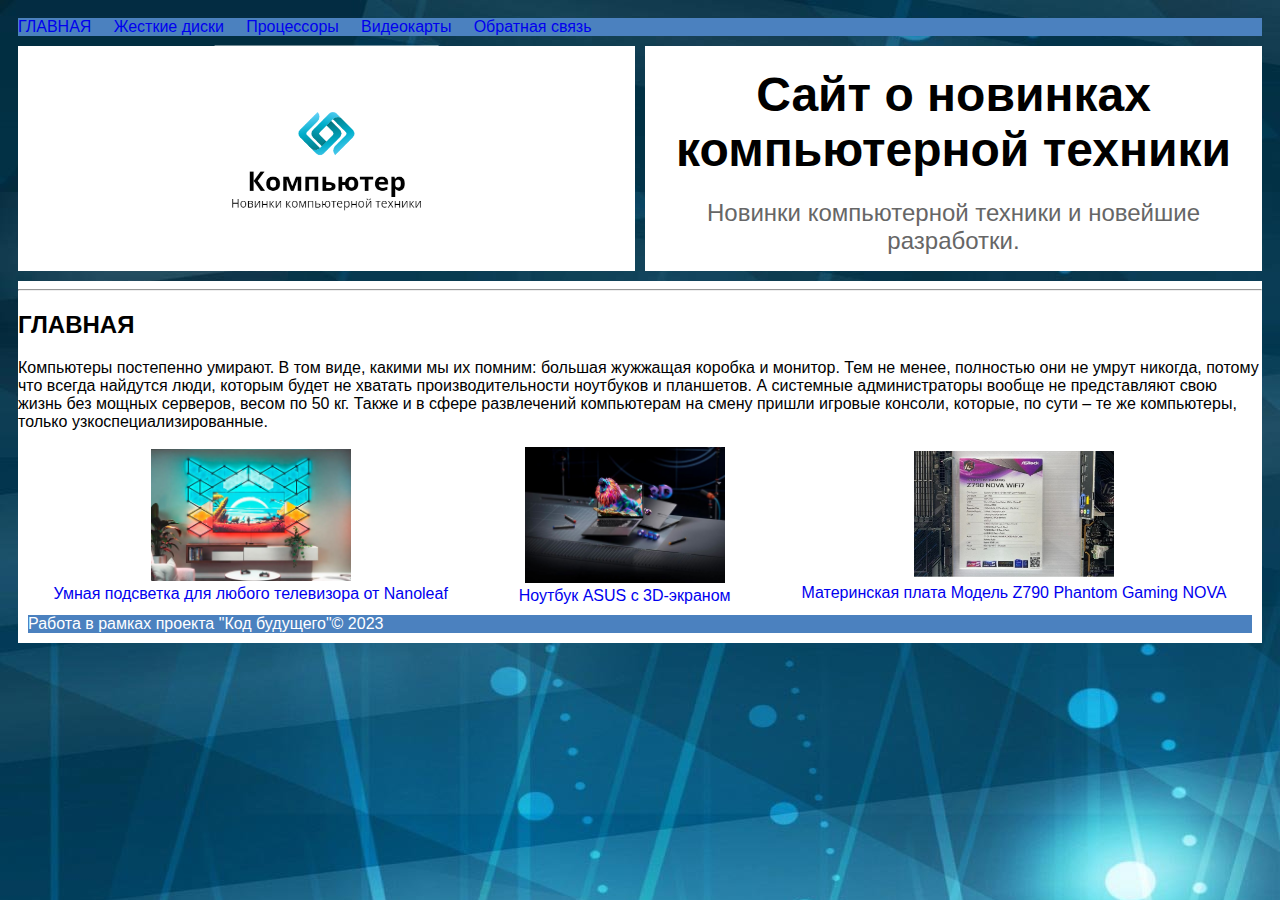
<file: index.html>
<!DOCTYPE html>
<html lang="en">
  <head>
       <meta charset="UTF-8">
    <meta name="viewport" content="width=device-width, initial-scale=1.0">
    <title>Проект по итогу работы по Модулю 2</title>
 


    <link rel="stylesheet" href="style.css">
  </head>
  <body
    background="fon.JPG"
    link="#00FF00"
    alink="#FFFF00"
    vlink="#EEE9E9"
  >
    <center>
      <table border="0" cellpadding="20" cellspacing="0" width="1200">
        <tr bgcolor="#4b81bf">
          <td colspan="2">
            <a href="index.html">ГЛАВНАЯ</a>&#160;&#160;&#160;&#160;
            <a href="index1.html">Жесткие диски</a>&#160;&#160;&#160;&#160;
            <a href="index2.html">Процессоры</a>&#160;&#160;&#160;&#160;
            <a href="index3.html">Видеокарты</a>&#160;&#160;&#160;&#160;
            <a href="index4.html">Обратная связь</a>&#160;&#160;&#160;&#160;
           </a>
          </td>
        </tr>



        <tr bgcolor="#fff">
          <td width="400">
            <center><img src="logo.JPG" alt="Анимированный логотип" class="animation"></center>
          </td>
          <td>
            <center>
              <h1>
                <font size="+5"
                  >Сайт о новинках компьютерной техники</font
                >
              </h1>
              <p>
                <font size="+2" color="#666">Новинки компьютерной техники и новейшие разработки.</font>
              </p>
            </center>
          </td>
        </tr>





        <tr bgcolor="#fff">
          <td colspan="2">
            <hr />
            <h2>ГЛАВНАЯ</h2>
            <p>Компьютеры постепенно умирают. В том виде, какими мы их помним: большая жужжащая коробка и монитор. Тем не менее, полностью они не умрут никогда, потому что всегда найдутся люди, которым будет не хватать производительности ноутбуков и планшетов. А системные администраторы вообще не представляют свою жизнь без мощных серверов, весом по 50 кг. Также и в сфере развлечений компьютерам на смену пришли игровые консоли, которые, по сути – те же компьютеры, только узкоспециализированные. </p>
      
            <table>
          
              <div class="features-block">
                <div class="image">
                  <span>
                      <picture>
                          <img src="1.JPG" alt="">
                      </picture>
                      <a href="https://journal.citilink.ru/">Умная подсветка для любого телевизора от Nanoleaf</a>
                      </span>
                  <span>
                      <picture>
                          <img src="2.JPG" alt="">
                      </picture>
              
                      <a href="https://club.dns-shop.ru/">Ноутбук ASUS с 3D-экраном</a>
                      </span>
                  <span>
                      <picture>
                          <img src="3.JPG" alt="">
                      </picture>
                      <a href="https://club.dns-shop.ru/">Материнская плата Модель Z790 Phantom Gaming NOVA </a>
                      </span>
            
                </div>
              </div>
        <tr bgcolor="#4b81bf">
          <td colspan="2">
            <font color="#fff">
              Работа в рамках проекта "Код будущего"&#169; 2023</font
            >
          </td>
        </tr>

   
      </table>
    </center>

  </body>
</html>
</file>
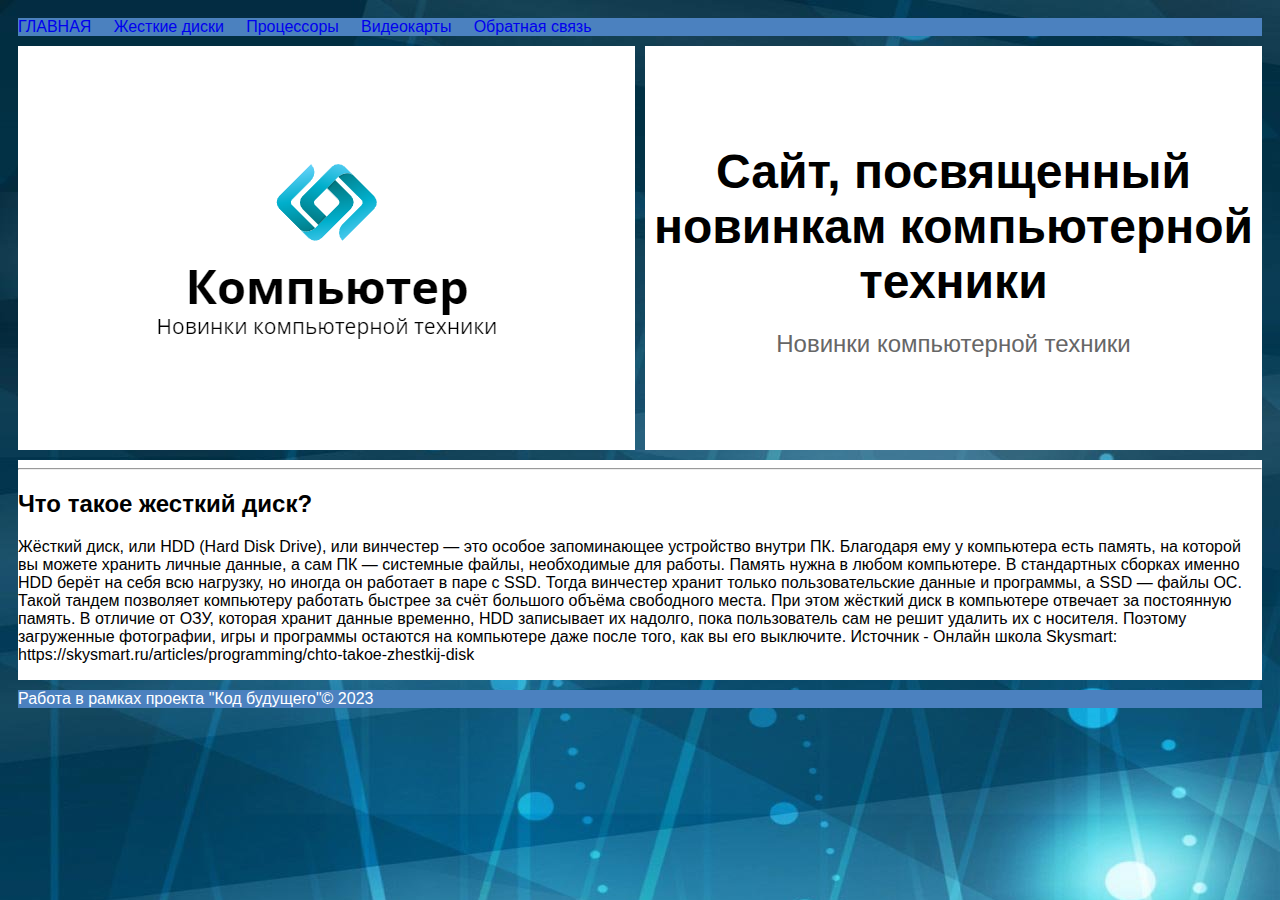
<file: index1.html>
<!DOCTYPE html>
<html lang="en">
  <head>
    <meta charset="UTF-8">
    <meta name="viewport" content="width=device-width, initial-scale=1.0">
    <title>Проект по итогу модуля 2</title>

    <link rel="stylesheet" href="style.css">
  </head>
  <body
    background="fon.JPG"
    link="#00FF00"
    alink="#FFFF00"
    vlink="#EEE9E9"
  >
    <center>
      <table border="0" cellpadding="20" cellspacing="0" width="1200">
        <tr bgcolor="#4b81bf">
          <td colspan="2">
            <a href="index.html">ГЛАВНАЯ</a>&#160;&#160;&#160;&#160;
            <a href="index1.html">Жесткие диски</a>&#160;&#160;&#160;&#160;
            <a href="index2.html">Процессоры</a>&#160;&#160;&#160;&#160;
            <a href="index3.html">Видеокарты</a>&#160;&#160;&#160;&#160;
            <a href="index4.html">Обратная связь</a>&#160;&#160;&#160;&#160;
           </a>
          </td>
        </tr>

        <tr bgcolor="#fff">
          <td width="400">
            <center><img src="logo.JPG"/></center>
          </td>
          <td>
            <center>
              <h1>
                <font size="+5"
                  >Сайт, посвященный новинкам компьютерной техники</font
                >
              </h1>
              <p>
                <font size="+2" color="#666">Новинки компьютерной техники</font>
              </p>
            </center>
          </td>
        </tr>

        <tr bgcolor="#fff">
          <td colspan="2">
            <hr />
            <h2>Что такое жесткий диск?</h2>
            <p>
              Жёсткий диск, или HDD (Hard Disk Drive), или винчестер — это особое запоминающее устройство внутри ПК. Благодаря ему у компьютера есть память, на которой вы можете хранить личные данные, а сам ПК — системные файлы, необходимые для работы.
              
              Память нужна в любом компьютере. В стандартных сборках именно HDD берёт на себя всю нагрузку, но иногда он работает в паре с SSD. Тогда винчестер хранит только пользовательские данные и программы, а SSD — файлы ОС. Такой тандем позволяет компьютеру работать быстрее за счёт большого объёма свободного места.
              
              При этом жёсткий диск в компьютере отвечает за постоянную память. В отличие от ОЗУ, которая хранит данные временно, HDD записывает их надолго, пока пользователь сам не решит удалить их с носителя. Поэтому загруженные фотографии, игры и программы остаются на компьютере даже после того, как вы его выключите. 
              Источник - Онлайн школа Skysmart: https://skysmart.ru/articles/programming/chto-takoe-zhestkij-disk</p>
          </td>
        </tr>

        <tr bgcolor="#4b81bf">
          <td colspan="2">
            <font color="#fff">
              Работа в рамках проекта "Код будущего"&#169; 2023</font
            >
          </td>
        </tr>
      </table>
    </center>
  </body>
</html>
</file>
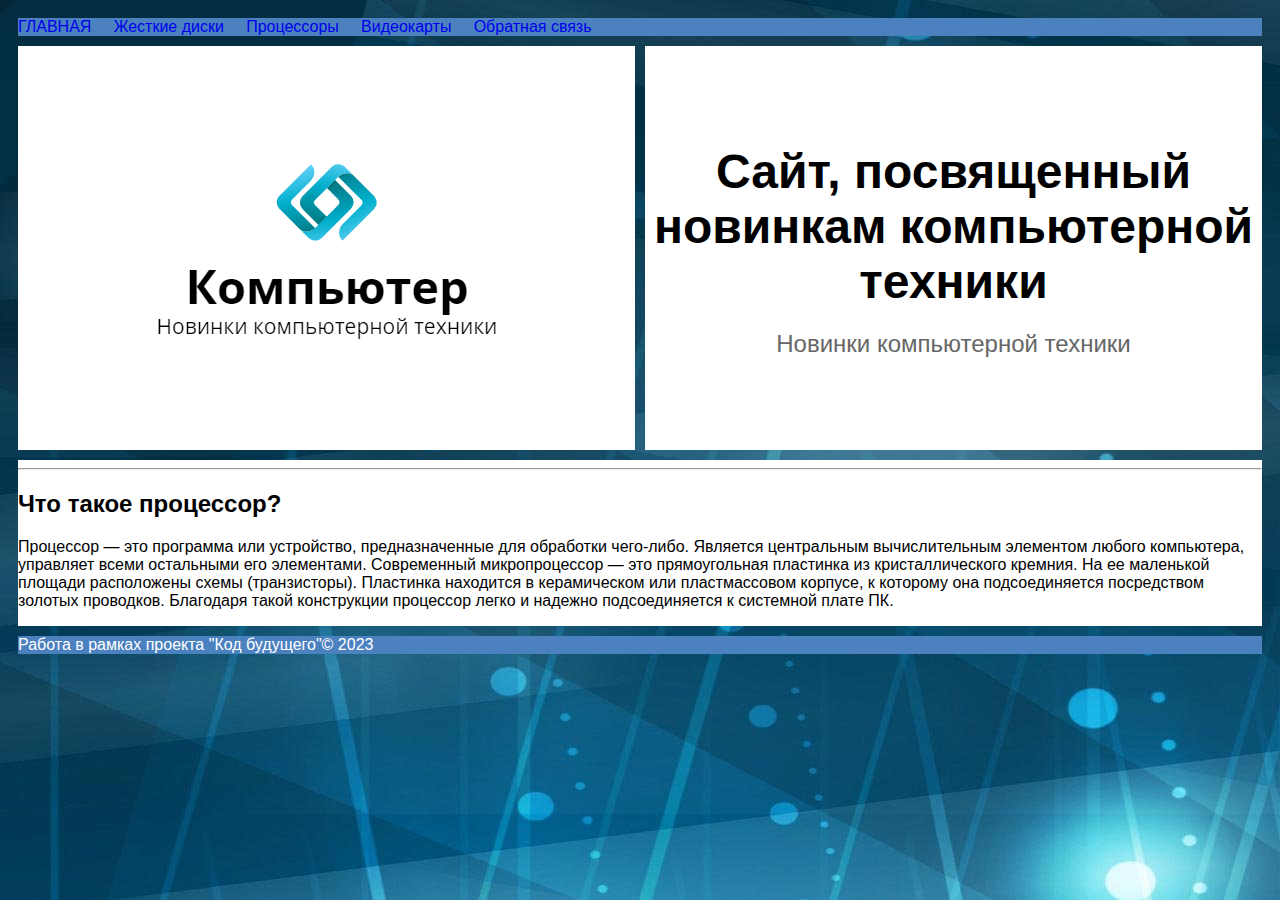
<file: index2.html>
<!DOCTYPE html>
<html lang="en">
  <head>
    <meta charset="UTF-8">
    <meta name="viewport" content="width=device-width, initial-scale=1.0">
    <title>Проект по итогу модуля 2</title>

    <link rel="stylesheet" href="style.css">
  </head>
  <body
    background="fon.JPG"
    link="#00FF00"
    alink="#FFFF00"
    vlink="#EEE9E9"
  >
    <center>
      <table border="0" cellpadding="20" cellspacing="0" width="1200">
        <tr bgcolor="#4b81bf">
          <td colspan="2">
            <a href="index.html">ГЛАВНАЯ</a>&#160;&#160;&#160;&#160;
            <a href="index1.html">Жесткие диски</a>&#160;&#160;&#160;&#160;
            <a href="index2.html">Процессоры</a>&#160;&#160;&#160;&#160;
            <a href="index3.html">Видеокарты</a>&#160;&#160;&#160;&#160;
            <a href="index4.html">Обратная связь</a>&#160;&#160;&#160;&#160;
           </a>
          </td>
        </tr>

        <tr bgcolor="#fff">
          <td width="400">
            <center><img src="logo.JPG"/></center>
          </td>
          <td>
            <center>
              <h1>
                <font size="+5"
                  >Сайт, посвященный новинкам компьютерной техники</font
                >
              </h1>
              <p>
                <font size="+2" color="#666">Новинки компьютерной техники</font>
              </p>
            </center>
          </td>
        </tr>

        <tr bgcolor="#fff">
          <td colspan="2">
            <hr />
            <h2>Что такое процессор?</h2>
            <p>
              Процессор — это программа или устройство, предназначенные для обработки чего-либо. Является центральным вычислительным элементом любого компьютера, управляет всеми остальными его элементами. Современный микропроцессор — это прямоугольная пластинка из кристаллического кремния. На ее маленькой площади расположены схемы (транзисторы). Пластинка находится в керамическом или пластмассовом корпусе, к которому она подсоединяется посредством золотых проводков. Благодаря такой конструкции процессор легко и надежно подсоединяется к системной плате ПК.</p>
          </td>
        </tr>

        <tr bgcolor="#4b81bf">
          <td colspan="2">
            <font color="#fff">
              Работа в рамках проекта "Код будущего"&#169; 2023</font
            >
          </td>
        </tr>
      </table>
    </center>
  </body>
</html>
</file>
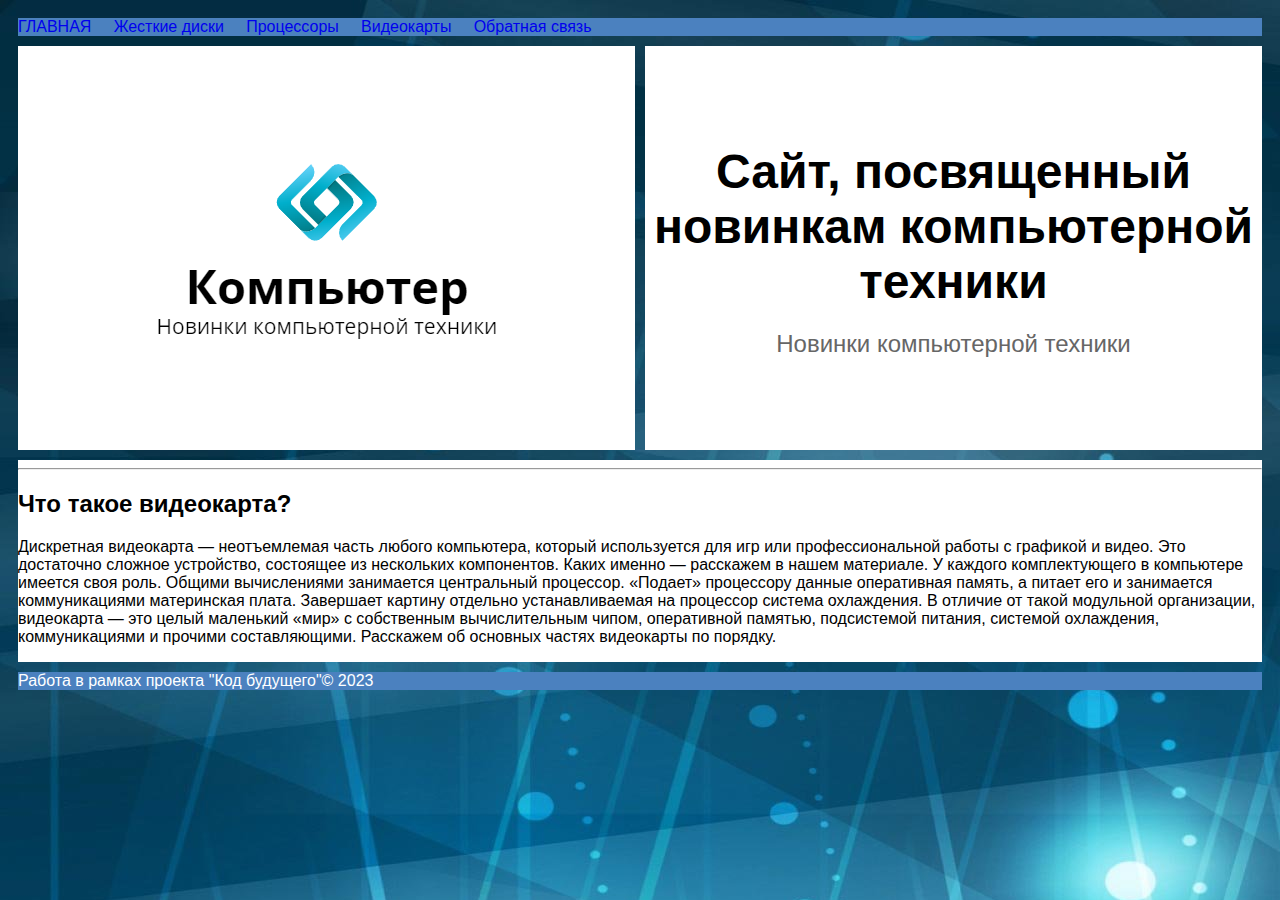
<file: index3.html>
<!DOCTYPE html>
<html lang="en">
  <head>
    <meta charset="UTF-8">
    <meta name="viewport" content="width=device-width, initial-scale=1.0">
    <title>Проект по итогу модуля 2</title>

    <link rel="stylesheet" href="style.css">
  </head>
  <body
    background="fon.JPG"
    link="#00FF00"
    alink="#FFFF00"
    vlink="#EEE9E9"
  >
    <center>
      <table border="0" cellpadding="20" cellspacing="0" width="1200">
        <tr bgcolor="#4b81bf">
          <td colspan="2">
            <a href="index.html">ГЛАВНАЯ</a>&#160;&#160;&#160;&#160;
            <a href="index1.html">Жесткие диски</a>&#160;&#160;&#160;&#160;
            <a href="index2.html">Процессоры</a>&#160;&#160;&#160;&#160;
            <a href="index3.html">Видеокарты</a>&#160;&#160;&#160;&#160;
            <a href="index4.html">Обратная связь</a>&#160;&#160;&#160;&#160;
           </a>
          </td>
        </tr>

        <tr bgcolor="#fff">
          <td width="400">
            <center><img src="logo.JPG"/></center>
          </td>
          <td>
            <center>
              <h1>
                <font size="+5"
                  >Сайт, посвященный новинкам компьютерной техники</font
                >
              </h1>
              <p>
                <font size="+2" color="#666">Новинки компьютерной техники</font>
              </p>
            </center>
          </td>
        </tr>

        <tr bgcolor="#fff">
          <td colspan="2">
            <hr />
            <h2>Что такое видеокарта?</h2>
            <p>Дискретная видеокарта — неотъемлемая часть любого компьютера, который используется для игр или профессиональной работы с графикой и видео. Это достаточно сложное устройство, состоящее из нескольких компонентов. Каких именно — расскажем в нашем материале.

              У каждого комплектующего в компьютере имеется своя роль. Общими вычислениями занимается центральный процессор. «Подает» процессору данные оперативная память, а питает его и занимается коммуникациями материнская плата. Завершает картину отдельно устанавливаемая на процессор система охлаждения.
              
              В отличие от такой модульной организации, видеокарта — это целый маленький «мир» с собственным вычислительным чипом, оперативной памятью, подсистемой питания, системой охлаждения, коммуникациями и прочими составляющими. Расскажем об основных частях видеокарты по порядку.</p>
          </td>
        </tr>

        <tr bgcolor="#4b81bf">
          <td colspan="2">
            <font color="#fff">
              Работа в рамках проекта "Код будущего"&#169; 2023</font
            >
          </td>
        </tr>
      </table>
    </center>
  </body>
</html>
</file>
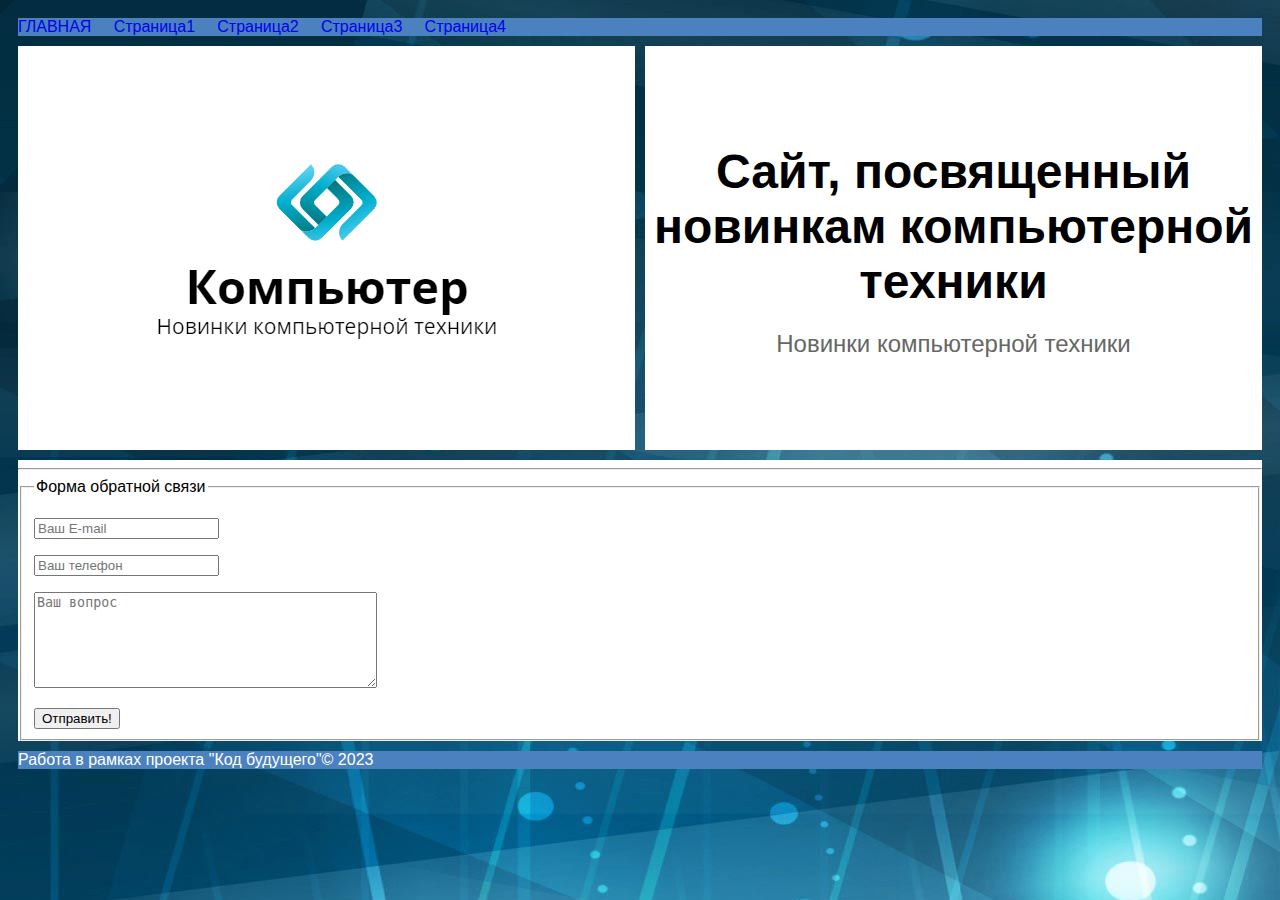
<file: index4.html>
<!DOCTYPE html>
<html lang="en">
  <head>
    <meta charset="UTF-8">
    <meta name="viewport" content="width=device-width, initial-scale=1.0">
    <title>Проект по итогу модуля 2</title>

    <link rel="stylesheet" href="style.css">
  </head>
  <body
    background="fon.JPG"
    link="#00FF00"
    alink="#FFFF00"
    vlink="#EEE9E9"
  >
    <center>
      <table border="0" cellpadding="20" cellspacing="0" width="1200">
        <tr bgcolor="#4b81bf">
          <td colspan="2">
            <a href="index.html">ГЛАВНАЯ</a>&#160;&#160;&#160;&#160;
            <a href="index1.html">Страница1</a>&#160;&#160;&#160;&#160;
            <a href="index2.html">Страница2</a>&#160;&#160;&#160;&#160;
            <a href="index3.html">Страница3</a>&#160;&#160;&#160;&#160;
            <a href="index4.html">Страница4</a>&#160;&#160;&#160;&#160;
           </a>
          </td>
        </tr>

        <tr bgcolor="#fff">
          <td width="400">
            <center><img src="logo.JPG"/></center>
          </td>
          <td>
            <center>
              <h1>
                <font size="+5"
                  >Сайт, посвященный новинкам компьютерной техники</font
                >
              </h1>
              <p>
                <font size="+2" color="#666">Новинки компьютерной техники</font>
              </p>
            </center>
          </td>
        </tr>

     
          </td>
        </tr>
        <tr bgcolor="#fff">
          <td colspan="2">
          <hr>
          
          <form method="post" action=" ">
          <fieldset>
          <legend>Форма обратной связи </legend>
          <p><inputtype="text" name="name" pattern="[А-Яа-яЁё]{4,}" placeholder="Ваше Имя" title="Имя должно быть на русском. Пример: Степа, Петя, Вася, Оля"/></p>
          <p><input type="email" name="email" pattern="([A-z0-9_.-]{1,})@([A-z0-9_.-]{1,}).([A-z]{2,8})" placeholder="Ваш E-mail" title="Пример: stepkinblog@mail.ru" required /></p>
          <p><input type="text" name="tel" pattern="\+([0-9]{1,3})(\([0-9]{2,3}\))-([0-9]{3})-([0-9]{2})-([0-9]{2})" placeholder="Ваш телефон" title="Пример: +380(93)-000-00-00"/></p>
          <p><textarea name="quest" rows="6" cols="40" placeholder="Ваш вопрос"></textarea></p>
          <input type="submit" name="subscribe" value="Отправить!">
          </fieldset>
          </form>
          </td>
          </tr>
        <tr bgcolor="#4b81bf">
          <td colspan="2">
            <font color="#fff">
              Работа в рамках проекта "Код будущего"&#169; 2023</font
            >
          </td>
        </tr>
      </table>
    </center>
  </body>
</html>
</file>
<file: style.css>
table {
  width: 100%;
  border-spacing: 10px;
}

td {
  width: 50%;
  height: 50%;
  padding: 0;
  position: relative;
}

td img {
  max-width: 100%;
  max-height: 100%;
  object-fit: cover;
}
.grid-container {
  display: grid;
  grid-template-columns: repeat(2, 1fr);
  grid-template-rows: repeat(2, 1fr);
  gap: 10px;
}

.grid-item {
  display: flex;
  align-items: center;
  justify-content: center;
}

.grid-item img {
  max-width: 100%;
  max-height: 100%;
}
body {
  font-family: Vendana, Arial, Helvetica, sans-serif;
}

h1,
h3 {
  text-align: center;
}

#photo {
  margin: 0 auto;
  width: 530 px;
  height: 480 px;
}
#photo {
  background-color: white;
  border: 1 px;
  padding: 10 px;
  position: absolute;
}
.image {
  display: grid;
  grid-template-columns: max-content max-content max-content;
  align-items: center;
  justify-content: space-around;
}

.features-block span {
  display: grid;
  justify-items: center;
}

.features-block span img {
  width: 200px;
  height: auto;
}

a {
  color: #0000ee;

  text-decoration: none;
}

a:active {
  color: #0000ee;

  text-decoration: none;
}

a:visited {
  color: #551a8b;

  text-decoration: none;
}

a:hover {
  color: #339900;

  text-decoration: underline;
}
.animation {
  position: absolute;
  top: 50%;
  left: 50%;
  transform: translate(-50%, -50%);
  animation: spin 2s linear infinite;
}
@keyframes spin {
  from {
    transform: translate(-50%, -50%) rotate(0deg);
  }
  to {
    transform: translate(-50%, -50%) rotate(360deg);
  }
}

.animation {
  position: absolute;
  top: 50%;
  left: 50%;
  transform: translate(-50%, -50%);
  animation: spin 2s linear;
}
@keyframes spin {
  from {
    transform: translate(-50%, -50%) rotate(0deg);
  }
  to {
    transform: translate(-50%, -50%) rotate(360deg);
  }
}

@keyframes slide-left {
  0% {
    left: 0;
  }
  100% {
    left: -200px;
  }
}
.logo-image {
  position: absolute;
  animation: slide-left 1s;
}
#logo-container img {
  animation: blink 1s;
}
</file>
